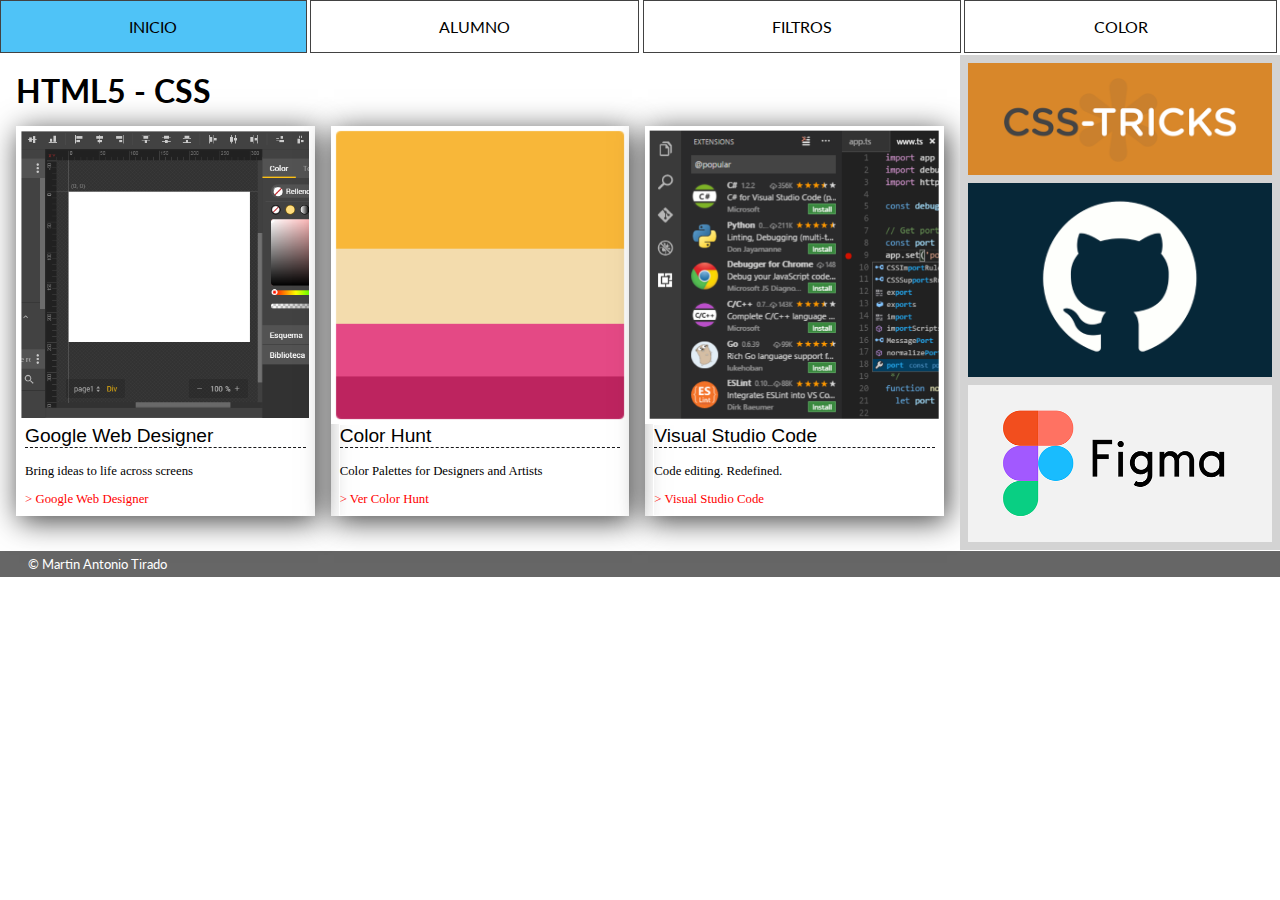
<file: index.html>
<html>
<head><title>HTML/CSS</title><meta charset="utf-8">
<link href="estilo_index.css" rel="stylesheet" type="text/css">
<link href="https://fonts.googleapis.com/css?family=Lato:400,700" rel="stylesheet">
</head>
<body>
<nav>
	<ul>
		<li><a href="index.html">INICIO</a></li>
        <li><a href="alumno.html">ALUMNO</a></li>
		<li><a href="https://css-tricks.com/almanac/properties/f/filter/">FILTROS</a></li>
		<li><a href="https://www.materialpalette.com/colors">COLOR</a></li>
	</ul>
</nav>
<section>
  <article>
  	<h1>HTML5 - CSS</h1>     
  	<div id="main">

   	<div class="bloque">
     <img src="img/googlewd.png" >
    <div class="textos">
    <h2>Google Web Designer</h2>
   <p>Bring ideas to life across screens</p>
   <a href="https://www.google.com/webdesigner/">&gt; Google Web Designer</a> 
   </div>
  </div>

  <div class="bloque"><img src="img/color_hunt.png" >
    <div class="textos">
    <h2>Color Hunt</h2>
   <p>Color Palettes for Designers and Artists</p>
   <a href="https://colorhunt.co/palettes">&gt; Ver Color Hunt</a> 
   </div>
  </div>
  <div class="bloque"><img src="img/visualSC.png" >
    <div class="textos">
    <h2>Visual Studio Code</h2>
   <p>Code editing. Redefined.</p>
   <a href="https://code.visualstudio.com/">&gt;  Visual Studio Code</a> 
   </div>
  </div>
	</div>
  </article>
  <aside>
  	<div class="card">
  		<a href="https://css-tricks.com/">
  		<img src="img/css_tricks.png" ></a> 
 	</div>
	<div class="card">
      <a href="https://github.com/">
        <img src="img/github.png" ></a> 
	</div>
	<div class="card">
    <a href="https://www.figma.com/">
      <img src="img/figma.png" ></a> 
	</div> 
  </aside>
</section>
<footer>&copy; Martin Antonio Tirado</footer>
</body>
</html>
</file>
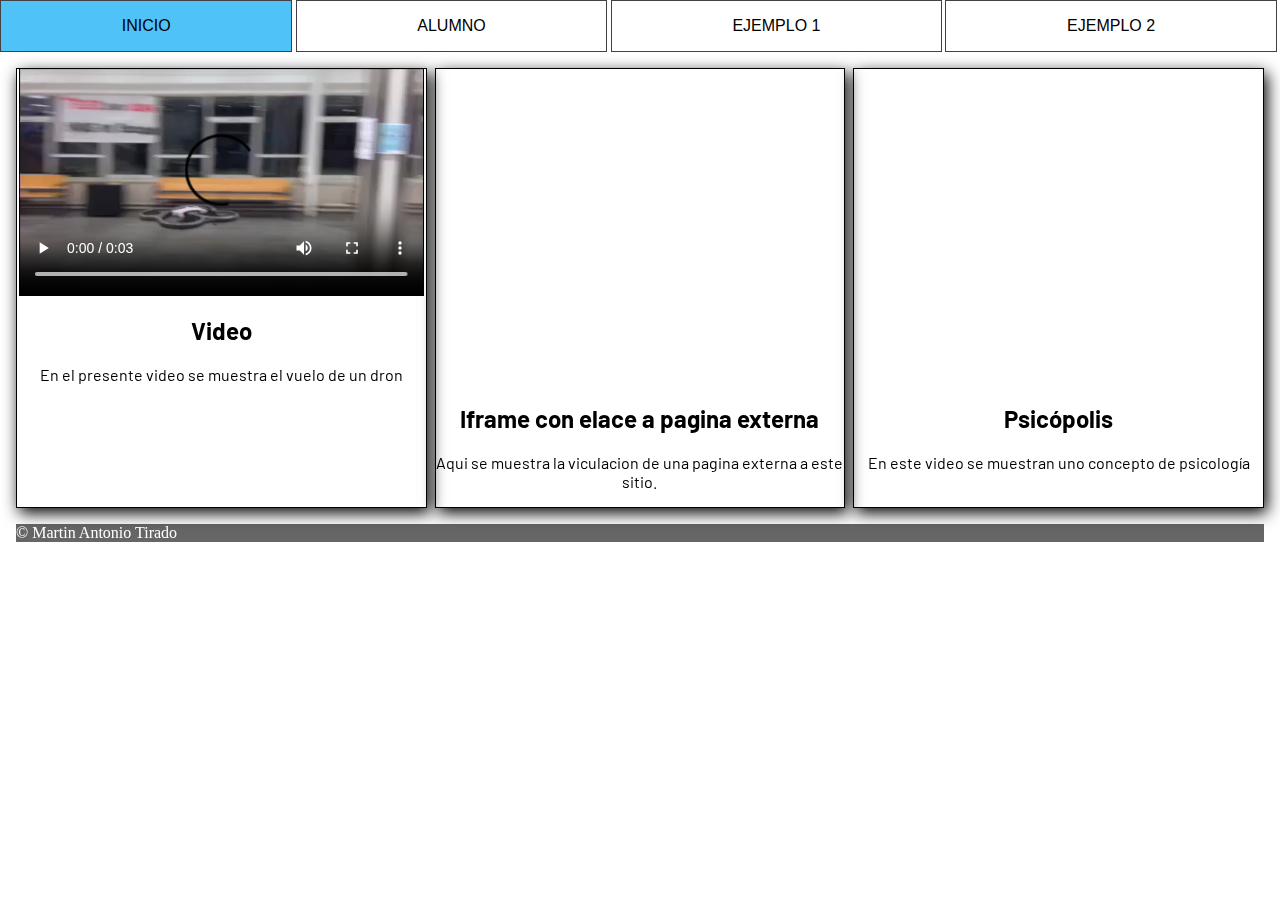
<file: alumno.html>
<html>
<head><title>HTML/CSS Alumno</title><meta charset="utf-8">
<link href="https://fonts.googleapis.com/css2?family=Barlow:wght@300&display=swap" rel="stylesheet">
<link href="estilo_alumno.css" rel="stylesheet" type="text/css">
</head>
<body>
<nav>
  <ul>
	<li><a href="index.html">INICIO</a></li>
	<li><a href="alumno.html">ALUMNO</a></li>
	<li><a href="https://codigofacilito.com/articulos/que-es-html">EJEMPLO 1</a></li>
	<li><a href="https://www.w3schools.com/css/">EJEMPLO 2</a></li>
  </ul>
</nav>
<section>
  <article>
    <div class="container">
  <div class="card">
    <video width="300" height="300" controls>
      <source src="video/MOOC.mov" type="video/mov">
      <source src="video/MOOC.mp4" type="video/mp4">
      <source src="video/MOOC.ogv" type="video/ogv">
      <source src="video/MOOC.webm" type="video/webm">  
          
    </video>
    <div class="text-card">
    <h2>Video</h2>
    <p>En el presente video se muestra el vuelo de un dron</p>
    </div>
  </div>
  <div class="card">
    <iframe src="https://www.hazunaweb.com/curso-de-html/iframes/" width="100%"  height="315" frameborder="0" >
  Mostrando la pagina </iframe>
  
    <div class="text-card">
    <h2>Iframe con elace a pagina externa</h2>
    <p>Aqui se muestra la viculacion de una pagina externa a este sitio.</p>
    </div>
  </div>
  <div class="card">
    <iframe width="100%" height="315" src="https://www.youtube.com/embed/HyoXov5PmDQ" frameborder="0" allow="accelerometer; autoplay; clipboard-write; encrypted-media; gyroscope; picture-in-picture" allowfullscreen></iframe>
    <div class="text-card">
    <h2>Psicópolis</h2>
    <p>En este video se muestran uno  concepto de psicología</p>
    </div>
  </div>
</div>
  </article>
  <aside> 
  </aside>
</section>
<footer>&copy; Martin Antonio Tirado</footer>
</body>
</html>
</file>
<file: estilo_index.css>
@charset "utf-8";
/* CSS Document */
body, html {
	height: 100%;
	width: 100%;
	margin: 0px;
	padding: 0px;
}
section {
	display:grid;
	margin-bottom:0.1em;	
}
article {
	font-family: 'Lato', sans-serif;
}
article h1 {
	margin: 1rem 1rem 0rem 1rem;
	text-transform: uppercase;
}
/* MAIN */
#main {
	display:grid;
	grid-gap: 1rem;
	padding:1rem;
}
.bloque {
	font-family: 'Merriweather', serif;
	box-shadow: 3px 5px 28px 0px rgba(0,0,0,0.75);
}
.bloque img {
	width:100%;
	height:auto;
}
.bloque .textos {
	margin-left: 0.5rem;
	margin-right: 0.5rem;
	padding-bottom: 0.5rem;
	border-width: 1px;
	border-style: solid;
	border-color: #FFF;	
}
.textos h2 {
	font-family: 'Open Sans', sans-serif;
	font-size: 1.2rem;
	font-weight: 300;
	margin-top: 0;
	border-bottom-width: 1px;
	border-bottom-style: dashed;
	border-bottom-color: #19191B;
}
.textos p {
	font-size:0.8rem;
}
.textos a {
	font-size:0.8rem;
	color:red;
	text-decoration:none;
}
.textos a:hover {
	text-decoration: underline;
}
/* NAV */
nav {
	margin-bottom:0.1em;
	font-family: 'Lato', sans-serif;
	
}
nav ul {
	list-style-type:none;
	margin:0;
	padding:0;
	display:flex;
}
nav li { flex-grow: 1; }
nav a {
	display: block;
	padding: 1em;
	text-align: center;
	text-decoration: none;
	color: #000000;
	border: solid 1px #424242;
	transition: all 0.5s;
	text-transform: uppercase;
}
nav a:hover {
	background-color:#4fc3f7; }

/* ASIDE */

aside {
	display:grid;
	grid-gap: 0.5rem;
	padding:0.5rem;
	background-color:LightGray ;
}
.card {
}
.card img {
	width:100%;
	height:auto;
	transition:all 1s;
}
.card img:hover {
	filter:invert(100%);
}
footer {
	font-family: 'Lato', sans-serif;
	font-size: 0.8em;
	color: #FFFFFF;
	background-color: #666;
	padding: 0.3rem;
	padding-left: 2.2em;
}


@media (orientation: landscape) {
section {
	grid-template-columns: 3fr 1fr;
    grid-template-rows: auto;
}
#main {
	grid-template-columns: 1fr 1fr 1fr;
	grid-template-rows: auto;
}
aside {
	grid-template-columns: 1fr;
	grid-template-rows: auto auto auto;
}
nav ul {
	flex-direction: row;
}
a {
	margin-right:0.2em;
}
}
@media (orientation: portrait) {
section {
	grid-template-columns: 1fr;
    grid-template-rows: auto auto;
}
#main {
	grid-template-columns: 1fr;
	grid-template-rows: auto auto auto;
}
aside {
	grid-template-columns: 1fr 1fr 1fr;
	grid-template-rows: auto;
}
nav ul {
	flex-direction: column;
}
nav a {
	margin-bottom:0.2em;
}
}
</file>
<file: estilo_alumno.css>
@charset "utf-8";
/* CSS Document */
body,html{
    height: 100%;
    width: 100%;
    margin: 0;
    padding: 0;
}
nav{margin-bottom:0.1em;
    font-family: 'Lato', sans-serif;
}

nav ul{
    margin: 0;
    padding: 0;
    list-style-type: none;
    background-color: white;
    display:flex;
    flex-direction: row;
   
}
li:hover{
    background-color: #4fc3f7;
}
nav li{flex-grow: 1;
    margin-right: 0.2em;}

nav ul a{
    color: black;
    text-decoration: none;
    display: block;
    border: #424242 1px solid;
    text-align: center;
    padding: 1em;
    text-transform: uppercase;
    transition: all 0.5s;
   

}

.container{
    margin: 1em;
    display: grid;
    grid-gap: 0.5rem;
    grid-template-columns: repeat(3,1fr );
    font-family: 'Barlow', sans-serif;
}

.card{
    border: 1px solid black;
    box-shadow:3px 5px 15px  0px rgba(0, 0,0, 75);
}

.card video{
    width: 99%; 
    height: auto;
    margin-left: 2px;
}
.text-card{
    
    text-align: center;
}


footer{
    margin: 1em;
    background-color: #666;
    color: white;
}


@media(orientation: portrait){
    .container{display: grid;
        grid-template-columns: repeat(1,1fr);}
        nav ul {
            display: flex;
            flex-direction: column; 
        transition: all 1s;}
            
}

@media(orientation:landscape){
    .container{ display: grid;
        grid-template-columns: repeat(3,1fr);

    }

}
</file>
